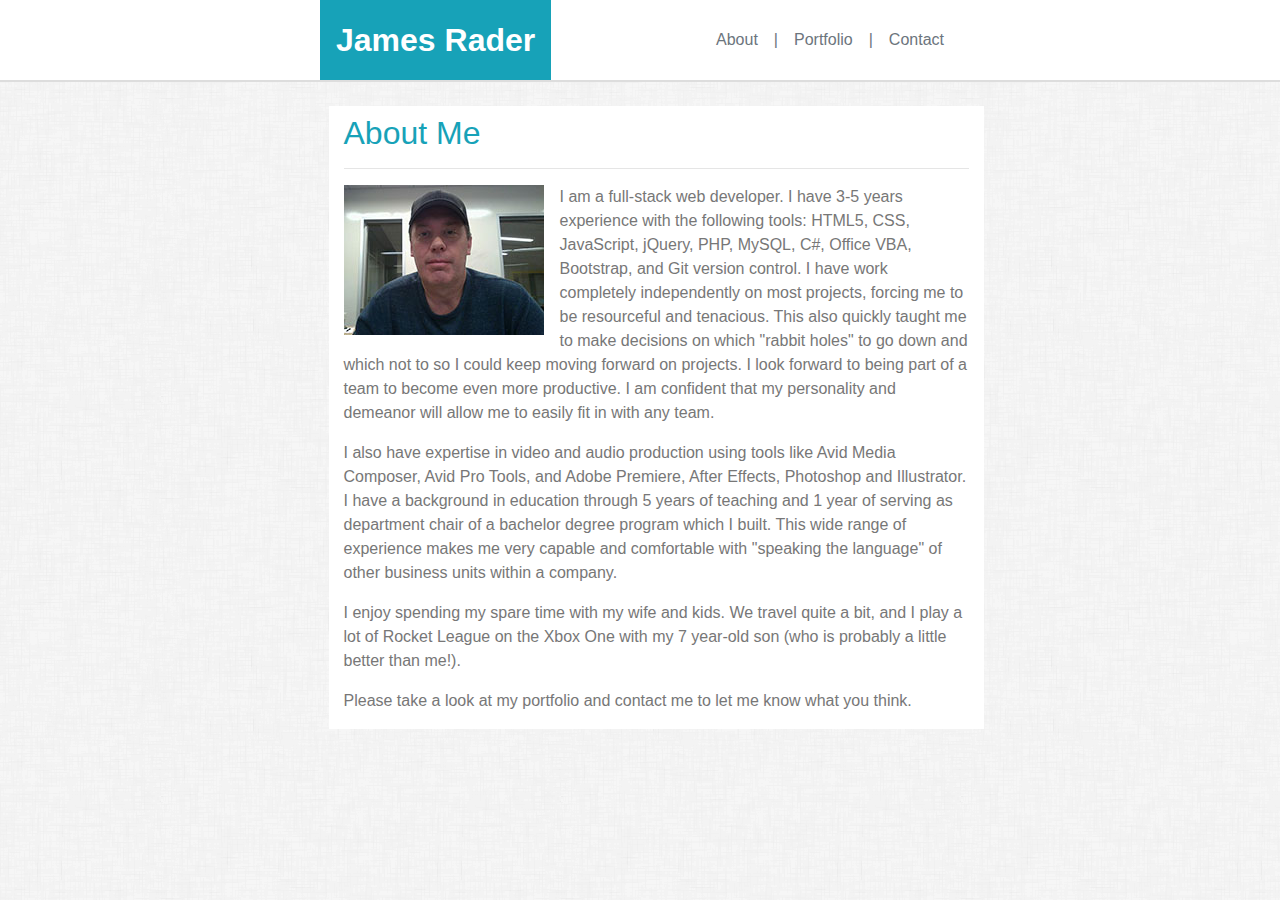
<file: index.html>
<!DOCTYPE html>
<html lang="en">

<head>
    <meta charset="utf-8">
    <title>Bootstrap Portfolio Homepage</title>
    <meta name="viewport" content="width=device-width, initial-scale=1">
    <link rel="stylesheet" href="https://stackpath.bootstrapcdn.com/bootstrap/4.3.1/css/bootstrap.min.css"
        integrity="sha384-ggOyR0iXCbMQv3Xipma34MD+dH/1fQ784/j6cY/iJTQUOhcWr7x9JvoRxT2MZw1T" crossorigin="anonymous">
    <link rel="stylesheet" href="assets/css/style.css">
</head>

<body>
    <div class="container col-12">
        <div class="row mb-4 bg-white" id="navRow">
            <div class="col-sm-3"></div>
            <nav class="navbar sticky-top navbar-light bg-white col-sm-6 py-0 pl-0">
                <span class="navbar-brand mb-0 bg-info p-3 h1 font-weight-bold text-white">James Rader</span>
                <ul class="nav justify-content-end ml-3">
                    <li class="nav-item">
                        <a class="nav-link active text-secondary px-0" href="#">About</a>
                    </li>
                    <li class="nav-item">
                        <a class="nav-link active text-secondary no-hover">|</a>
                    </li>
                    <li class="nav-item">
                        <a class="nav-link text-secondary px-0" href="portfolio.html">Portfolio</a>
                    </li>
                    <li class="nav-item">
                        <a class="nav-link active text-secondary no-hover">|</a>
                    </li>
                    <li class="nav-item">
                        <a class="nav-link text-secondary px-0" href="contact.html">Contact</a>
                    </li>
                </ul>
            </nav>
            <div class="col-0 col-sm-3"></div>
        </div>
    </div>
    <div class="row">
        <div class="col-sm-3"></div>
        <div class="col-sm-6 bg-white h2 pt-2 ml-3 text-info my-0">About Me
            <hr>
        </div>
        <div class="col-sm-3"></div>
    </div>
    <div class="row">
        <div class="col-sm-3"></div>
        <div class="col-sm-6 bg-white ml-3">
            <img src="assets/images/profile-photo-200.jpg" class="float-sm-left mr-3 mb-2">

            <p>I am a full-stack web developer. I have 3-5 years experience with the following tools: HTML5, CSS,
                JavaScript, jQuery, PHP, MySQL, C#, Office VBA, Bootstrap, and Git version control. I have work completely independently on most projects, forcing me to be resourceful and tenacious. This also quickly taught me to make decisions on which "rabbit holes" to go down and which not to so I could keep moving forward on projects. I look forward to being part of a team to become even more productive. I am confident that my personality and demeanor will allow me to easily fit in with any team.</p>
            <p>I also have expertise in video and audio production using tools like Avid Media Composer, Avid Pro Tools,
                and Adobe Premiere, After Effects, Photoshop and Illustrator. I have a background in education through 5
                years of teaching and 1 year of serving as department chair of a bachelor degree program which I built.
                This wide range of experience makes me very capable and comfortable with "speaking the language" of other
                business units within a company.</p>
            <p>I enjoy spending my spare time with my wife and kids. We travel quite a bit, and I play a lot of
                Rocket League on the Xbox One with my 7 year-old son (who is probably a little better than me!).</p>
            <p>Please take a look at my portfolio and contact me to let me know what you think.</p>
        </div>
        <div class="col-sm-3"></div>
    </div>
    </div>

</body>

</html>
</file>
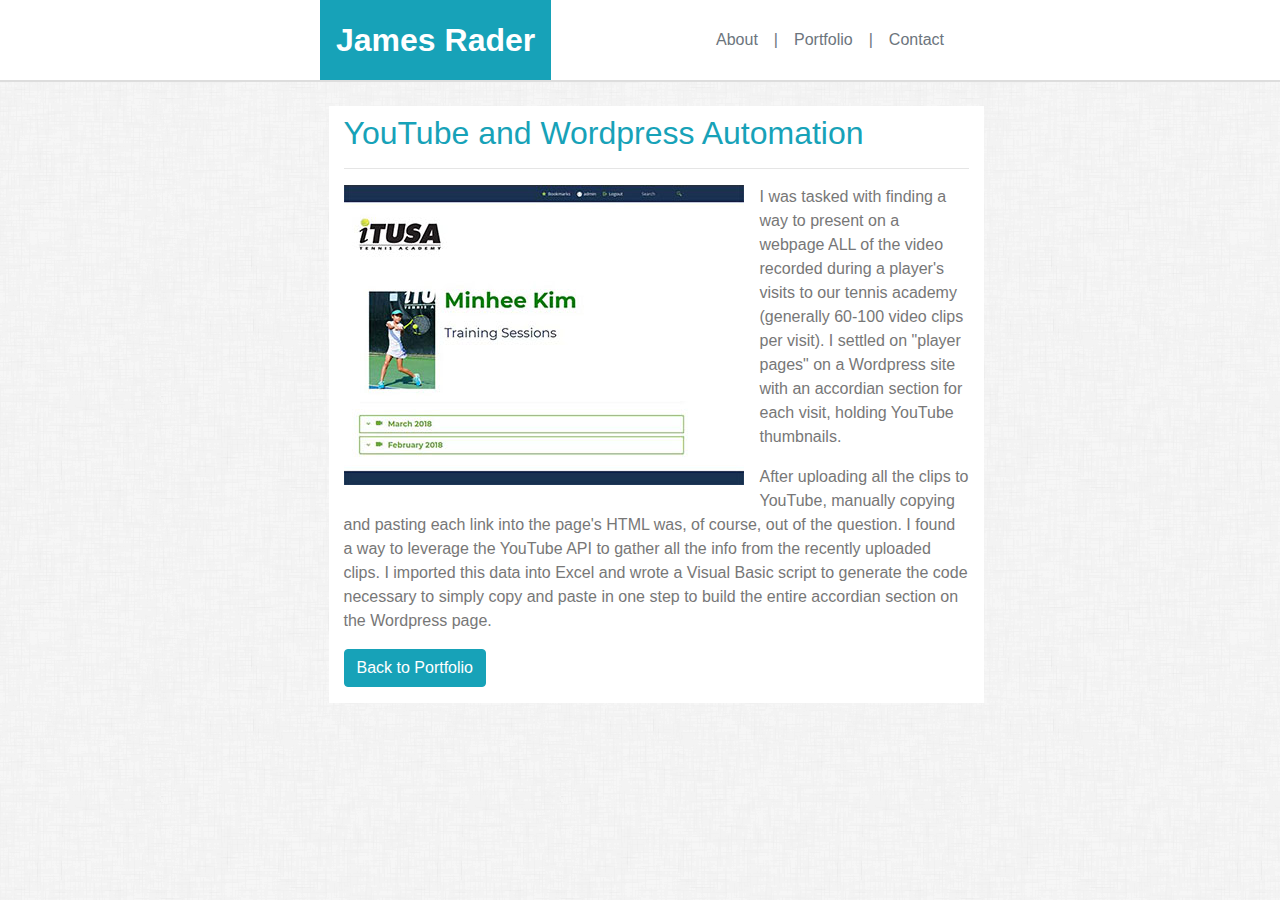
<file: itusa-players.html>
<!DOCTYPE html>
<html lang="en">

<head>
    <meta charset="utf-8">
    <title>Bootstrap Portfolio Homepage</title>
    <meta name="viewport" content="width=device-width, initial-scale=1">
    <link rel="stylesheet" href="https://stackpath.bootstrapcdn.com/bootstrap/4.3.1/css/bootstrap.min.css"
        integrity="sha384-ggOyR0iXCbMQv3Xipma34MD+dH/1fQ784/j6cY/iJTQUOhcWr7x9JvoRxT2MZw1T" crossorigin="anonymous">
    <link rel="stylesheet" href="assets/css/style.css">
</head>

<body>
    <div class="container col-12">
        <div class="row mb-4 bg-white" id="navRow">
            <div class="col-sm-3"></div>
            <nav class="navbar sticky-top navbar-light bg-white col-sm-6 py-0 pl-0">
                <span class="navbar-brand mb-0 bg-info p-3 h1 font-weight-bold text-white">James Rader</span>
                <ul class="nav justify-content-end ml-3">
                    <li class="nav-item">
                        <a class="nav-link active text-secondary px-0" href="index.html">About</a>
                    </li>
                    <li class="nav-item">
                        <a class="nav-link active text-secondary no-hover">|</a>
                    </li>
                    <li class="nav-item">
                        <a class="nav-link text-secondary px-0" href="portfolio.html">Portfolio</a>
                    </li>
                    <li class="nav-item">
                        <a class="nav-link active text-secondary no-hover">|</a>
                    </li>
                    <li class="nav-item">
                        <a class="nav-link text-secondary px-0" href="contact.html">Contact</a>
                    </li>
                </ul>
            </nav>
            <div class="col-0 col-sm-3"></div>
        </div>
    </div>
    <div class="row">
        <div class="col-sm-3"></div>
        <div class="col-sm-6 bg-white h2 pt-2 mx-3 text-info my-0">YouTube and Wordpress Automation
            <hr>
        </div>
        <div class="col-sm-3"></div>
    </div>
    <div class="row">
        <div class="col-sm-3"></div>
        <div class="col-sm-6 bg-white mx-3 pb-3">
            <img src="assets/images/itusa-players-400.jpg" class="img-fluid ind-portfolio float-sm-left mr-3 mb-2">
            <p>I was tasked with finding a way to present on a webpage ALL of the video recorded during a player's visits to our tennis academy (generally 60-100 video clips per visit).  I settled on "player pages" on a Wordpress site with an accordian section for each visit, holding YouTube thumbnails.</p>
            <p>After uploading all the clips to YouTube, manually copying and pasting each link into the page's HTML was, of course, out of the question.  I found a way to leverage the YouTube API to gather all the info from the recently uploaded clips.  I imported this data into Excel and wrote a Visual Basic script to generate the code necessary to simply copy and paste in one step to build the entire accordian section on the Wordpress page.</p>
            <a href="portfolio.html" class="btn btn-info">Back to Portfolio</a>
        </div>
        <div class="col-sm-3"></div>
    </div>
    </div>

</body>

</html>
</file>
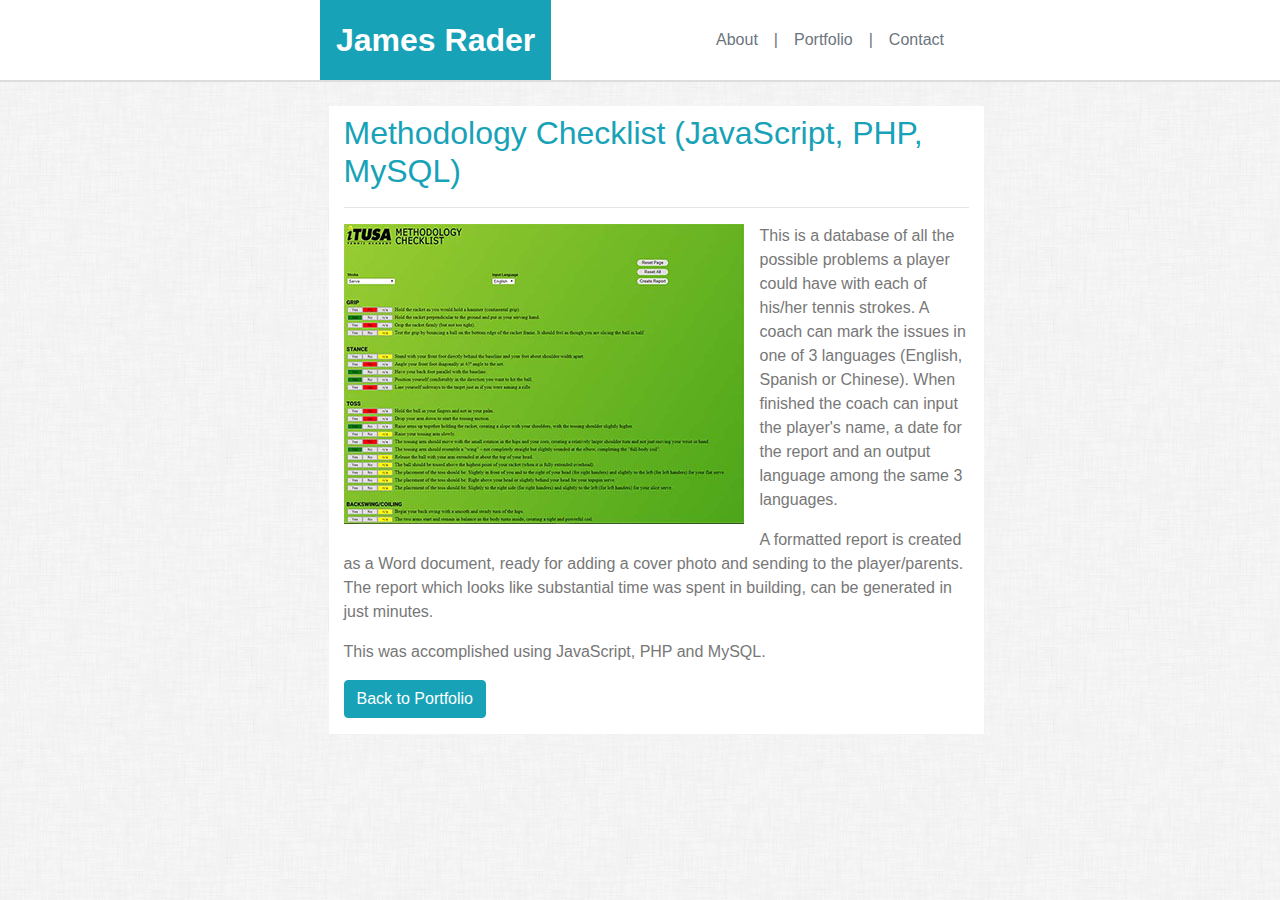
<file: methodology-checklist.html>
<!DOCTYPE html>
<html lang="en">

<head>
    <meta charset="utf-8">
    <title>Bootstrap Portfolio Homepage</title>
    <meta name="viewport" content="width=device-width, initial-scale=1">
    <link rel="stylesheet" href="https://stackpath.bootstrapcdn.com/bootstrap/4.3.1/css/bootstrap.min.css"
        integrity="sha384-ggOyR0iXCbMQv3Xipma34MD+dH/1fQ784/j6cY/iJTQUOhcWr7x9JvoRxT2MZw1T" crossorigin="anonymous">
    <link rel="stylesheet" href="assets/css/style.css">
</head>

<body>
    <div class="container col-12">
        <div class="row mb-4 bg-white" id="navRow">
            <div class="col-sm-3"></div>
            <nav class="navbar sticky-top navbar-light bg-white col-sm-6 py-0 pl-0">
                <span class="navbar-brand mb-0 bg-info p-3 h1 font-weight-bold text-white">James Rader</span>
                <ul class="nav justify-content-end ml-3">
                    <li class="nav-item">
                        <a class="nav-link active text-secondary px-0" href="index.html">About</a>
                    </li>
                    <li class="nav-item">
                        <a class="nav-link active text-secondary no-hover">|</a>
                    </li>
                    <li class="nav-item">
                        <a class="nav-link text-secondary px-0" href="portfolio.html">Portfolio</a>
                    </li>
                    <li class="nav-item">
                        <a class="nav-link active text-secondary no-hover">|</a>
                    </li>
                    <li class="nav-item">
                        <a class="nav-link text-secondary px-0" href="contact.html">Contact</a>
                    </li>
                </ul>
            </nav>
            <div class="col-0 col-sm-3"></div>
        </div>
    </div>
    <div class="row">
        <div class="col-sm-3"></div>
        <div class="col-sm-6 bg-white h2 pt-2 mx-3 text-info my-0">Methodology Checklist (JavaScript, PHP, MySQL)
            <hr>
        </div>
        <div class="col-sm-3"></div>
    </div>
    <div class="row">
        <div class="col-sm-3"></div>
        <div class="col-sm-6 bg-white mx-3 pb-3">
            <img src="assets/images/methodology-checklist-400.jpg" class="img-fluid ind-portfolio float-sm-left mr-3 mb-2">
            <p>This is a database of all the possible problems a player could have with each of his/her tennis strokes.  A coach can mark the issues in one of 3 languages (English, Spanish or Chinese).  When finished the coach can input the player's name, a date for the report and an output language among the same 3 languages.  </p>
            <p>A formatted report is created as a Word document, ready for adding a cover photo and sending to the player/parents.  The report which looks like substantial time was spent in building, can be generated in just minutes.</p>
            <p>This was accomplished using JavaScript, PHP and MySQL.</p>
            <a href="portfolio.html" class="btn btn-info">Back to Portfolio</a>
        </div>
        <div class="col-sm-3"></div>
    </div>
    </div>

</body>

</html>
</file>
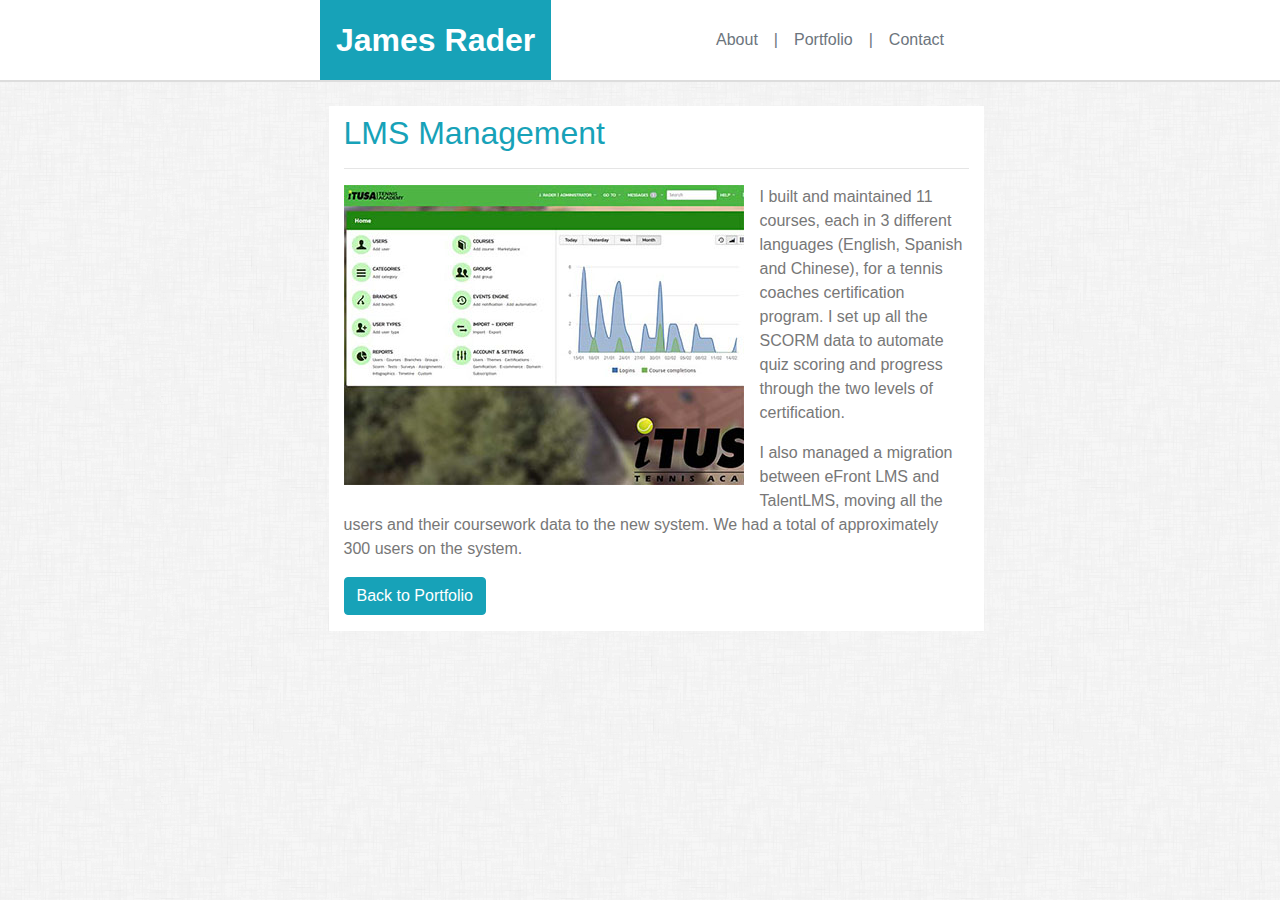
<file: new-lms.html>
<!DOCTYPE html>
<html lang="en">

<head>
    <meta charset="utf-8">
    <title>Bootstrap Portfolio Homepage</title>
    <meta name="viewport" content="width=device-width, initial-scale=1">
    <link rel="stylesheet" href="https://stackpath.bootstrapcdn.com/bootstrap/4.3.1/css/bootstrap.min.css"
        integrity="sha384-ggOyR0iXCbMQv3Xipma34MD+dH/1fQ784/j6cY/iJTQUOhcWr7x9JvoRxT2MZw1T" crossorigin="anonymous">
    <link rel="stylesheet" href="assets/css/style.css">
</head>

<body>
    <div class="container col-12">
        <div class="row mb-4 bg-white" id="navRow">
            <div class="col-sm-3"></div>
            <nav class="navbar sticky-top navbar-light bg-white col-sm-6 py-0 pl-0">
                <span class="navbar-brand mb-0 bg-info p-3 h1 font-weight-bold text-white">James Rader</span>
                <ul class="nav justify-content-end ml-3">
                    <li class="nav-item">
                        <a class="nav-link active text-secondary px-0" href="index.html">About</a>
                    </li>
                    <li class="nav-item">
                        <a class="nav-link active text-secondary no-hover">|</a>
                    </li>
                    <li class="nav-item">
                        <a class="nav-link text-secondary px-0" href="portfolio.html">Portfolio</a>
                    </li>
                    <li class="nav-item">
                        <a class="nav-link active text-secondary no-hover">|</a>
                    </li>
                    <li class="nav-item">
                        <a class="nav-link text-secondary px-0" href="contact.html">Contact</a>
                    </li>
                </ul>
            </nav>
            <div class="col-0 col-sm-3"></div>
        </div>
    </div>
    <div class="row">
        <div class="col-sm-3"></div>
        <div class="col-sm-6 bg-white h2 pt-2 mx-3 text-info my-0">LMS Management
            <hr>
        </div>
        <div class="col-sm-3"></div>
    </div>
    <div class="row">
        <div class="col-sm-3"></div>
        <div class="col-sm-6 bg-white mx-3 pb-3">
            <img src="assets/images/new-lms-400.jpg" class="img-fluid ind-portfolio float-sm-left mr-3 mb-2">
            <p>I built and maintained 11 courses, each in 3 different languages (English, Spanish and Chinese), for a tennis coaches certification program. I set up all the SCORM data to automate quiz scoring and progress through the two levels of certification. </p>
            <p>I also managed a migration between eFront LMS and TalentLMS, moving all the users and their coursework data to the new system. We had a total of approximately 300 users on the system.</p>
            <a href="portfolio.html" class="btn btn-info">Back to Portfolio</a>
        </div>
        <div class="col-sm-3"></div>
    </div>
    </div>

</body>

</html>
</file>
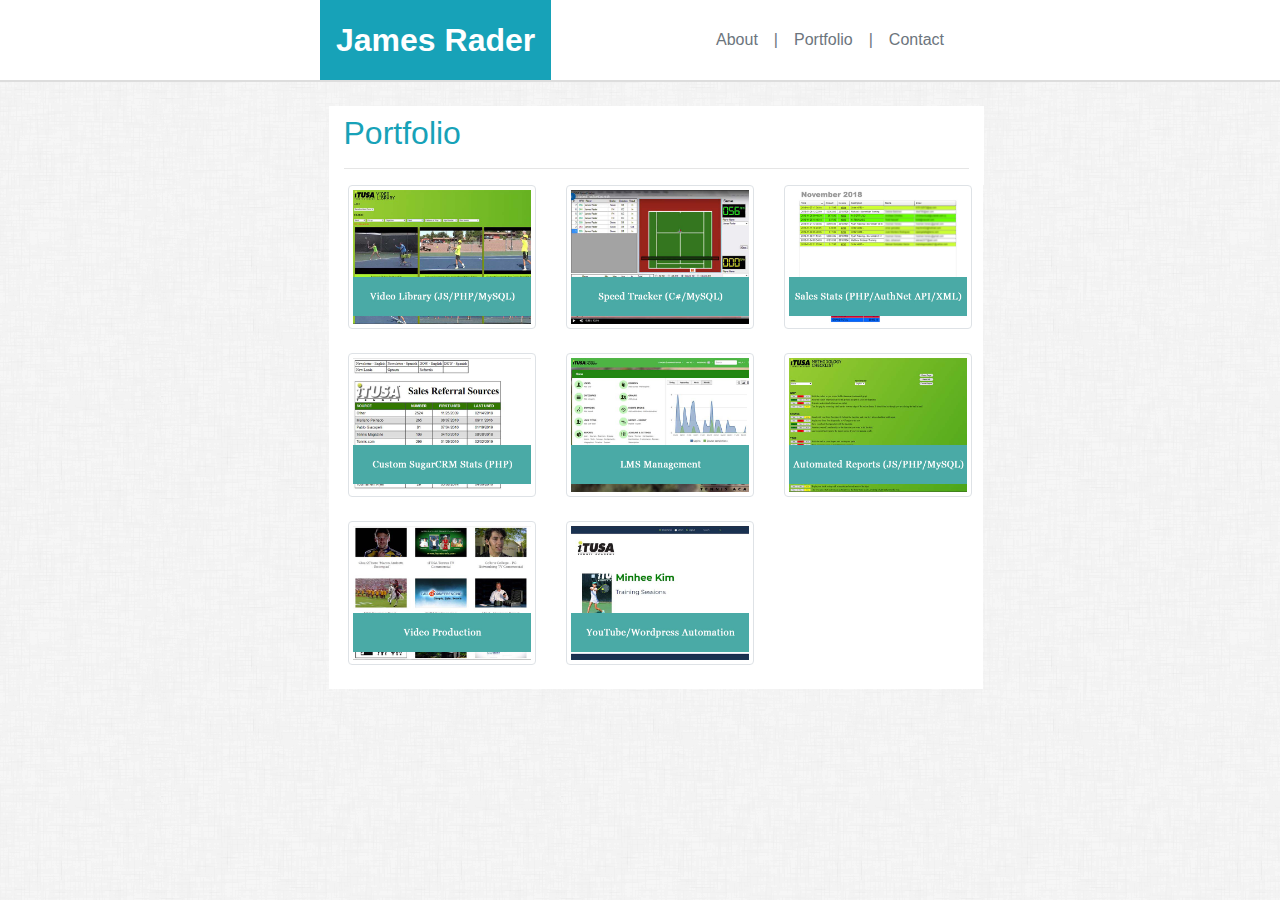
<file: portfolio.html>
<!DOCTYPE html>
<html lang="en">

<head>
    <meta charset="utf-8">
    <title>Bootstrap Portfolio Page</title>
    <meta name="viewport" content="width=device-width, initial-scale=1">
    <link rel="stylesheet" href="https://stackpath.bootstrapcdn.com/bootstrap/4.3.1/css/bootstrap.min.css"
        integrity="sha384-ggOyR0iXCbMQv3Xipma34MD+dH/1fQ784/j6cY/iJTQUOhcWr7x9JvoRxT2MZw1T" crossorigin="anonymous">
    <link rel="stylesheet" href="assets/css/style.css">
</head>

<body>
    <div class="container col-12">
        <div class="row mb-4 bg-white" id="navRow">
            <div class="col-sm-3"></div>
            <nav class="navbar sticky-top navbar-light bg-white col-sm-6 py-0 pl-0">
                <span class="navbar-brand mb-0 bg-info p-3 h1 font-weight-bold text-white">James Rader</span>
                <ul class="nav justify-content-end ml-3">
                    <li class="nav-item">
                        <a class="nav-link active text-secondary px-0" href="index.html">About</a>
                    </li>
                    <li class="nav-item">
                        <a class="nav-link active text-secondary no-hover">|</a>
                    </li>
                    <li class="nav-item">
                        <a class="nav-link text-secondary px-0" href="#">Portfolio</a>
                    </li>
                    <li class="nav-item">
                        <a class="nav-link active text-secondary no-hover">|</a>
                    </li>
                    <li class="nav-item">
                        <a class="nav-link text-secondary px-0" href="contact.html">Contact</a>
                    </li>
                </ul>
            </nav>
            <div class="col-0 col-sm-3"></div>
        </div>
    </div>
    <div class="row">
        <div class="col-sm-3"></div>
        <div class="col-sm-6 bg-white h2 pt-2 ml-3 text-info my-0">Portfolio
            <hr>
        </div>
        <div class="col-sm-3"></div>
    </div>
    <div class="row">
        <div class="col-sm-3"></div>
        <div class="col-sm-2 bg-white ml-sm-3">
            <a href="video-library.html"><img src="assets/images/video-library-640-label.jpg" alt="Video Library Screenshot"
                class="img-thumbnail float-sm-left ml-1 mb-sm-4 mb-2"></a>
        </div>
        <div class="col-sm-2 bg-white">
            <a href="speed-tracker.html"><img src="assets/images/speed-tracker-640-label.jpg" alt="Speed Tracker Screenshot"
                class="img-thumbnail float-sm-left ml-1 mb-sm-4 mb-2"></a>
        </div>
        <div class="col-sm-2 bg-white">
            <a href="authorize-net.html"><img src="assets/images/authorize-net-640-label.jpg" alt="Authorize.net Stats Screenshot"
                class="img-thumbnail float-sm-left ml-1 mb-sm-4 mb-2"></a>

        </div>
    </div>
    <div class="col-sm-3"></div>
    </div>
        <div class="row">
            <div class="col-sm-3"></div>
            <div class="col-sm-2 bg-white ml-sm-3">
                <a href="sugar-stats.html"><img src="assets/images/sugar-stats-640-label.jpg" alt="Sugar Stats Screenshot"
                    class="img-thumbnail float-sm-left ml-1 mb-sm-4 mb-2"></a>
            </div>
            <div class="col-sm-2 bg-white">
                <a href="new-lms.html"><img src="assets/images/new-lms-640-label.jpg" alt="New LMS Screenshot"
                    class="img-thumbnail float-sm-left ml-1 mb-sm-4 mb-2"></a>
            </div>
            <div class="col-sm-2 bg-white">
                    <a href="methodology-checklist.html"><img src="assets/images/methodology-checklist-640-label.jpg" alt="Methodology Checklist Screenshot"
                        class="img-thumbnail float-sm-left ml-1 mb-sm-4 mb-2"></a>
        
                </div>
        </div>
        <div class="col-sm-3"></div>
        </div>
        <div class="row">
                <div class="col-sm-3"></div>
                <div class="col-sm-2 bg-white ml-sm-3">
                    <a href="video-production.html"><img src="assets/images/video-production-640-label.jpg" alt="Video Gallery Screenshot"
                        class="img-thumbnail float-sm-left ml-1 mb-2"></a>
                </div>
                <div class="col-sm-2 bg-white">
                        <a href="itusa-players.html"><img src="assets/images/itusa-players-640-label.jpg" alt="iTUSA Players Website Screenshot"
                            class="img-thumbnail float-sm-left ml-1 mb-sm-4 mb-2"></a>
            
                    </div>
                <div class="col-sm-2 bg-white">        
                </div>
            </div>
            <div class="col-sm-3"></div>
            </div>
    
    </div>

</body>

</html>
</file>
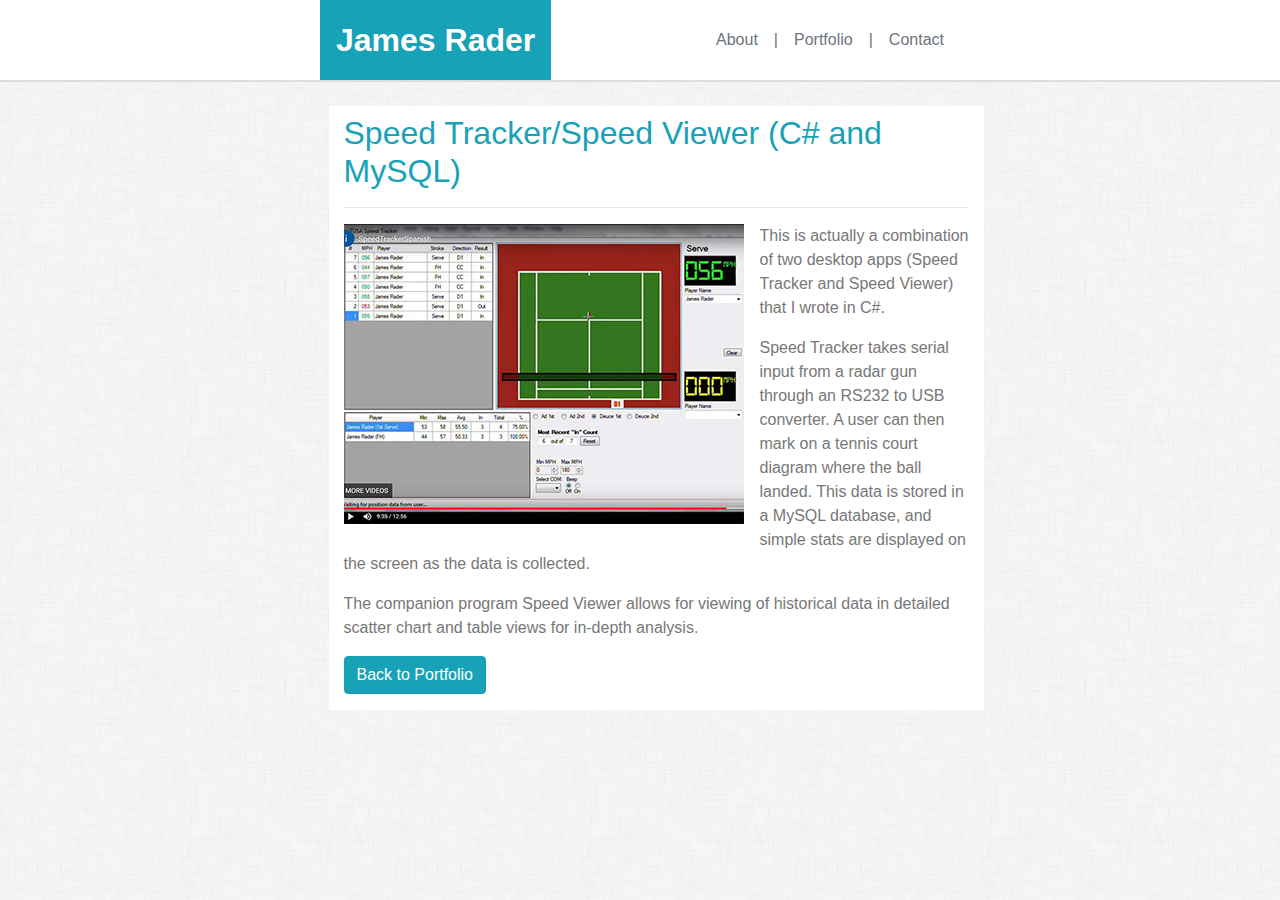
<file: speed-tracker.html>
<!DOCTYPE html>
<html lang="en">

<head>
    <meta charset="utf-8">
    <title>Bootstrap Portfolio Homepage</title>
    <meta name="viewport" content="width=device-width, initial-scale=1">
    <link rel="stylesheet" href="https://stackpath.bootstrapcdn.com/bootstrap/4.3.1/css/bootstrap.min.css"
        integrity="sha384-ggOyR0iXCbMQv3Xipma34MD+dH/1fQ784/j6cY/iJTQUOhcWr7x9JvoRxT2MZw1T" crossorigin="anonymous">
    <link rel="stylesheet" href="assets/css/style.css">
</head>

<body>
    <div class="container col-12">
        <div class="row mb-4 bg-white" id="navRow">
            <div class="col-sm-3"></div>
            <nav class="navbar sticky-top navbar-light bg-white col-sm-6 py-0 pl-0">
                <span class="navbar-brand mb-0 bg-info p-3 h1 font-weight-bold text-white">James Rader</span>
                <ul class="nav justify-content-end ml-3">
                    <li class="nav-item">
                        <a class="nav-link active text-secondary px-0" href="index.html">About</a>
                    </li>
                    <li class="nav-item">
                        <a class="nav-link active text-secondary no-hover">|</a>
                    </li>
                    <li class="nav-item">
                        <a class="nav-link text-secondary px-0" href="portfolio.html">Portfolio</a>
                    </li>
                    <li class="nav-item">
                        <a class="nav-link active text-secondary no-hover">|</a>
                    </li>
                    <li class="nav-item">
                        <a class="nav-link text-secondary px-0" href="contact.html">Contact</a>
                    </li>
                </ul>
            </nav>
            <div class="col-0 col-sm-3"></div>
        </div>
    </div>
    <div class="row">
        <div class="col-sm-3"></div>
        <div class="col-sm-6 bg-white h2 pt-2 mx-3 text-info my-0">Speed Tracker/Speed Viewer (C# and MySQL)
            <hr>
        </div>
        <div class="col-sm-3"></div>
    </div>
    <div class="row">
        <div class="col-sm-3"></div>
        <div class="col-sm-6 bg-white mx-3 pb-3">
            <img src="assets/images/speed-tracker-400.jpg" class="img-fluid float-sm-left mr-3 mb-2">

            <p>This is actually a combination of two desktop apps (Speed Tracker and Speed Viewer) that I wrote in C#.  </p>
            <p>Speed Tracker takes serial input from a radar gun through an RS232 to USB converter.  A user can then mark on a tennis court diagram where the ball landed.  This data is stored in a MySQL database, and simple stats are displayed on the screen as the data is collected.</p>
            <p>The companion program Speed Viewer allows for viewing of historical data in detailed scatter chart and table views for in-depth analysis.</p>
            <a href="portfolio.html" class="btn btn-info">Back to Portfolio</a>
        </div>
        <div class="col-sm-3"></div>
    </div>
    </div>

</body>

</html>
</file>
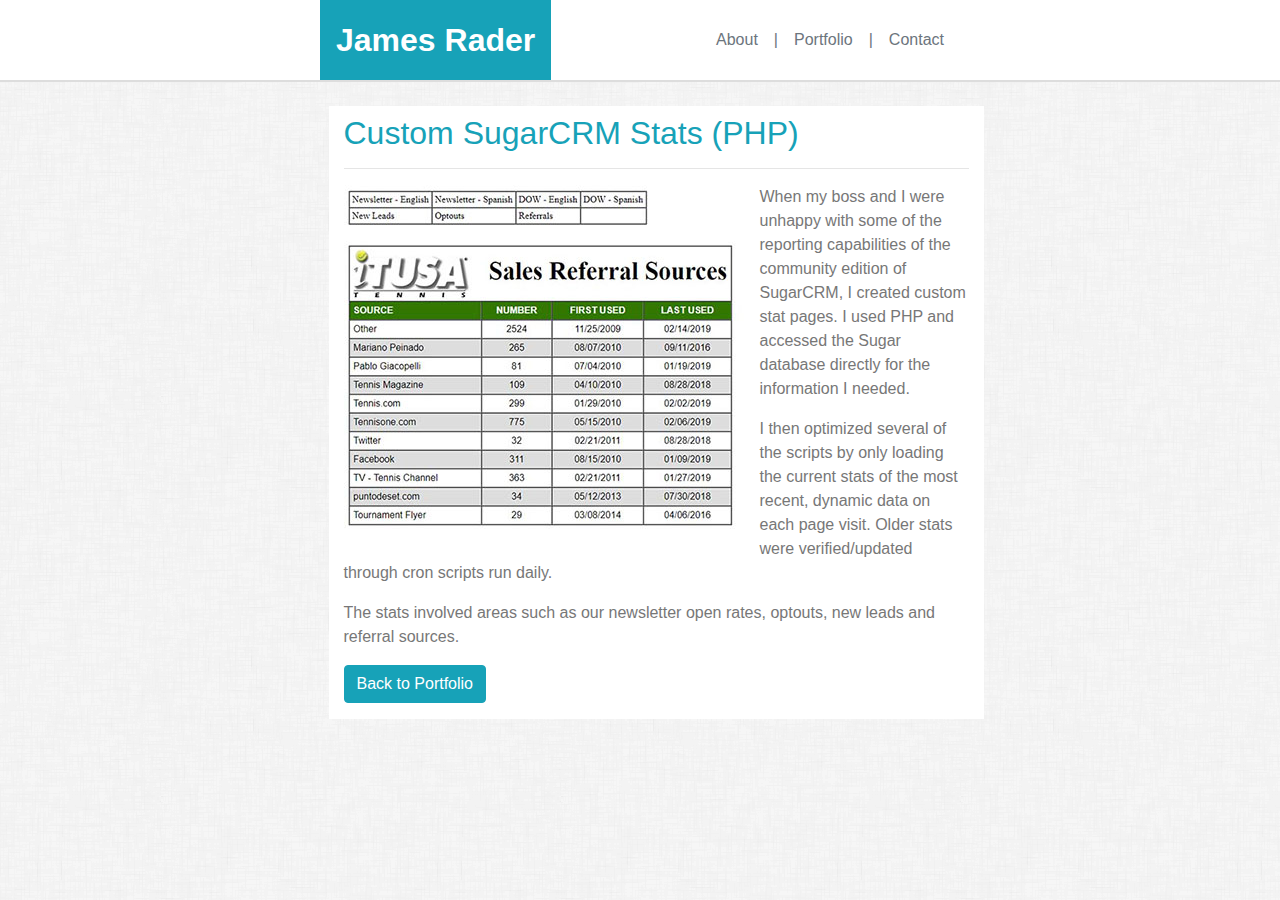
<file: sugar-stats.html>
<!DOCTYPE html>
<html lang="en">

<head>
    <meta charset="utf-8">
    <title>Bootstrap Portfolio Homepage</title>
    <meta name="viewport" content="width=device-width, initial-scale=1">
    <link rel="stylesheet" href="https://stackpath.bootstrapcdn.com/bootstrap/4.3.1/css/bootstrap.min.css"
        integrity="sha384-ggOyR0iXCbMQv3Xipma34MD+dH/1fQ784/j6cY/iJTQUOhcWr7x9JvoRxT2MZw1T" crossorigin="anonymous">
    <link rel="stylesheet" href="assets/css/style.css">
</head>

<body>
    <div class="container col-12">
        <div class="row mb-4 bg-white" id="navRow">
            <div class="col-sm-3"></div>
            <nav class="navbar sticky-top navbar-light bg-white col-sm-6 py-0 pl-0">
                <span class="navbar-brand mb-0 bg-info p-3 h1 font-weight-bold text-white">James Rader</span>
                <ul class="nav justify-content-end ml-3">
                    <li class="nav-item">
                        <a class="nav-link active text-secondary px-0" href="index.html">About</a>
                    </li>
                    <li class="nav-item">
                        <a class="nav-link active text-secondary no-hover">|</a>
                    </li>
                    <li class="nav-item">
                        <a class="nav-link text-secondary px-0" href="portfolio.html">Portfolio</a>
                    </li>
                    <li class="nav-item">
                        <a class="nav-link active text-secondary no-hover">|</a>
                    </li>
                    <li class="nav-item">
                        <a class="nav-link text-secondary px-0" href="contact.html">Contact</a>
                    </li>
                </ul>
            </nav>
            <div class="col-0 col-sm-3"></div>
        </div>
    </div>
    <div class="row">
        <div class="col-sm-3"></div>
        <div class="col-sm-6 bg-white h2 pt-2 mx-3 text-info my-0">Custom SugarCRM Stats (PHP)
            <hr>
        </div>
        <div class="col-sm-3"></div>
    </div>
    <div class="row">
        <div class="col-sm-3"></div>
        <div class="col-sm-6 bg-white mx-3 pb-3">
            <img src="assets/images/sugar-stats-400b.jpg" class="img-fluid ind-portfolio float-sm-left mr-3 mb-2">
            <p>When my boss and I were unhappy with some of the reporting capabilities of the community edition of SugarCRM, I created custom stat pages.  I used PHP and accessed the Sugar database directly for the information I needed. </p>
            <p>I then optimized several of the scripts by only loading the current stats of the most recent, dynamic data on each page visit.  Older stats were verified/updated through cron scripts run daily. </p>
            <p>The stats involved areas such as our newsletter open rates, optouts, new leads and referral sources.</p>
            <a href="portfolio.html" class="btn btn-info">Back to Portfolio</a>
        </div>
        <div class="col-sm-3"></div>
    </div>
    </div>

</body>

</html>
</file>
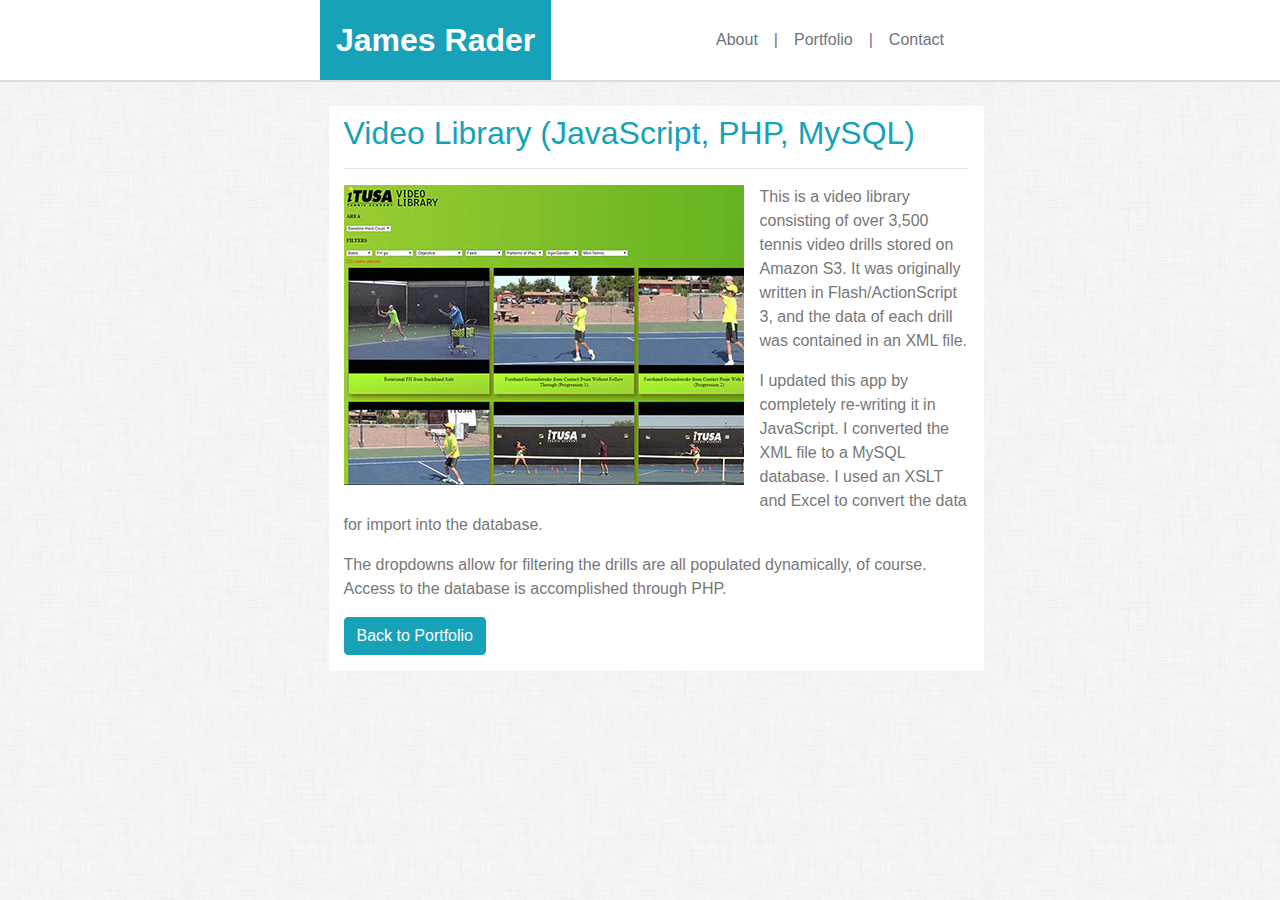
<file: video-library.html>
<!DOCTYPE html>
<html lang="en">

<head>
    <meta charset="utf-8">
    <title>Bootstrap Portfolio Homepage</title>
    <meta name="viewport" content="width=device-width, initial-scale=1">
    <link rel="stylesheet" href="https://stackpath.bootstrapcdn.com/bootstrap/4.3.1/css/bootstrap.min.css"
        integrity="sha384-ggOyR0iXCbMQv3Xipma34MD+dH/1fQ784/j6cY/iJTQUOhcWr7x9JvoRxT2MZw1T" crossorigin="anonymous">
    <link rel="stylesheet" href="assets/css/style.css">
</head>

<body>
    <div class="container col-12">
        <div class="row mb-4 bg-white" id="navRow">
            <div class="col-sm-3"></div>
            <nav class="navbar sticky-top navbar-light bg-white col-sm-6 py-0 pl-0">
                <span class="navbar-brand mb-0 bg-info p-3 h1 font-weight-bold text-white">James Rader</span>
                <ul class="nav justify-content-end ml-3">
                    <li class="nav-item">
                        <a class="nav-link active text-secondary px-0" href="index.html">About</a>
                    </li>
                    <li class="nav-item">
                        <a class="nav-link active text-secondary no-hover">|</a>
                    </li>
                    <li class="nav-item">
                        <a class="nav-link text-secondary px-0" href="portfolio.html">Portfolio</a>
                    </li>
                    <li class="nav-item">
                        <a class="nav-link active text-secondary no-hover">|</a>
                    </li>
                    <li class="nav-item">
                        <a class="nav-link text-secondary px-0" href="contact.html">Contact</a>
                    </li>
                </ul>
            </nav>
            <div class="col-0 col-sm-3"></div>
        </div>
    </div>
    <div class="row">
        <div class="col-sm-3"></div>
        <div class="col-sm-6 bg-white h2 pt-2 mx-3 text-info my-0">Video Library (JavaScript, PHP, MySQL)
            <hr>
        </div>
        <div class="col-sm-3"></div>
    </div>
    <div class="row">
        <div class="col-sm-3"></div>
        <div class="col-sm-6 bg-white mx-3 pb-3">
            <img src="assets/images/video-library-400.jpg" class="img-fluid float-sm-left mr-3 mb-2">
            <p>This is a video library consisting of over 3,500 tennis video drills stored on Amazon S3.  It was originally written in Flash/ActionScript 3, and the data of each drill was contained in an XML file.</p>
            <p>I updated this app by completely re-writing it in JavaScript.  I converted the XML file to a MySQL database.  I used an XSLT and Excel to convert the data for import into the database.</p>
            <p>The dropdowns allow for filtering the drills are all populated dynamically, of course.  Access to the database is accomplished through PHP.</p>
            <a href="portfolio.html" class="btn btn-info">Back to Portfolio</a>
        </div>
        <div class="col-sm-3"></div>
    </div>
    </div>

</body>

</html>
</file>
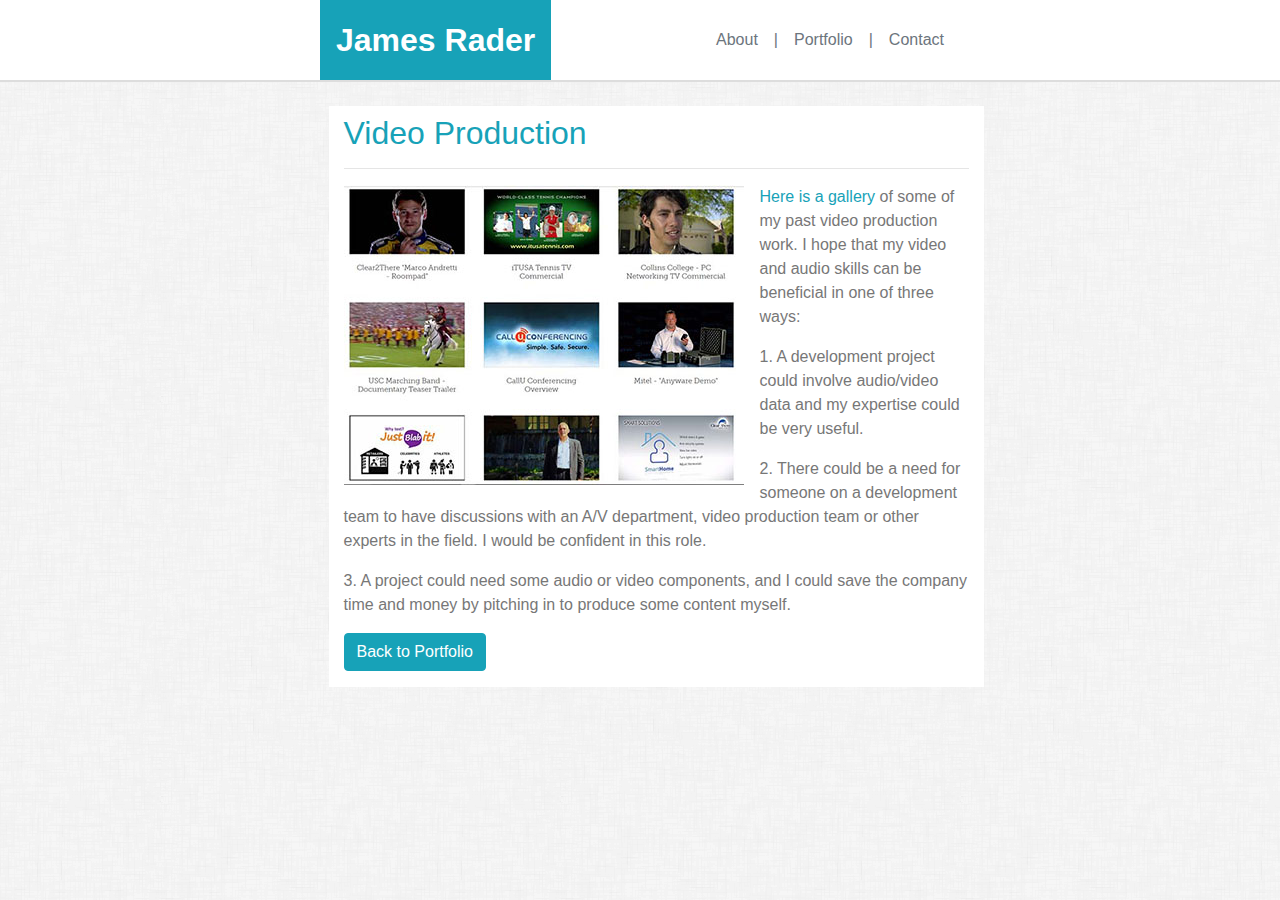
<file: video-production.html>
<!DOCTYPE html>
<html lang="en">

<head>
    <meta charset="utf-8">
    <title>Bootstrap Portfolio Homepage</title>
    <meta name="viewport" content="width=device-width, initial-scale=1">
    <link rel="stylesheet" href="https://stackpath.bootstrapcdn.com/bootstrap/4.3.1/css/bootstrap.min.css"
        integrity="sha384-ggOyR0iXCbMQv3Xipma34MD+dH/1fQ784/j6cY/iJTQUOhcWr7x9JvoRxT2MZw1T" crossorigin="anonymous">
    <link rel="stylesheet" href="assets/css/style.css">
</head>

<body>
    <div class="container col-12">
        <div class="row mb-4 bg-white" id="navRow">
            <div class="col-sm-3"></div>
            <nav class="navbar sticky-top navbar-light bg-white col-sm-6 py-0 pl-0">
                <span class="navbar-brand mb-0 bg-info p-3 h1 font-weight-bold text-white">James Rader</span>
                <ul class="nav justify-content-end ml-3">
                    <li class="nav-item">
                        <a class="nav-link active text-secondary px-0" href="index.html">About</a>
                    </li>
                    <li class="nav-item">
                        <a class="nav-link active text-secondary no-hover">|</a>
                    </li>
                    <li class="nav-item">
                        <a class="nav-link text-secondary px-0" href="portfolio.html">Portfolio</a>
                    </li>
                    <li class="nav-item">
                        <a class="nav-link active text-secondary no-hover">|</a>
                    </li>
                    <li class="nav-item">
                        <a class="nav-link text-secondary px-0" href="contact.html">Contact</a>
                    </li>
                </ul>
            </nav>
            <div class="col-0 col-sm-3"></div>
        </div>
    </div>
    <div class="row">
        <div class="col-sm-3"></div>
        <div class="col-sm-6 bg-white h2 pt-2 mx-3 text-info my-0">Video Production
            <hr>
        </div>
        <div class="col-sm-3"></div>
    </div>
    <div class="row">
        <div class="col-sm-3"></div>
        <div class="col-sm-6 bg-white mx-3 pb-3">
            <img src="assets/images/video-production-400.jpg" class="img-fluid ind-portfolio float-sm-left mr-3 mb-2">
            <p><a href="https://jamesrader.myportfolio.com/projects" target="_blank" class="text-info">Here is a gallery</a> of some of my past video production work.  I hope that my video and audio skills can be beneficial in one of three ways: </p>
            <p>1. A development project could involve audio/video data and my expertise could be very useful.</p>
            <p>2. There could be a need for someone on a development team to have discussions with an A/V department, video production team or other experts in the field.  I would be confident in this role.</p>
            <p>3. A project could need some audio or video components, and I could save the company time and money by pitching in to produce some content myself.</p>
            <a href="portfolio.html" class="btn btn-info">Back to Portfolio</a>
        </div>
        <div class="col-sm-3"></div>
    </div>
    </div>

</body>

</html>
</file>
<file: assets/css/style.css>
#navRow {
    border-bottom-style: solid;
    border-bottom-width: 2px;
    border-color:#ddd;
}

.navbar-brand {
    font-size: 32px;
}

.no-hover {
    pointer-events: none;
}


body {
    background-image: url("../images/dust_scratches.png");
    margin: 0px;
    color: #777;
}

hr {
    color: #ddd;
}

.img-thumbnail {
    width: 100%;
}

.thumbnail-text {
    height: 20%;
    position: absolute;
    top: 60%;
    width: 87%;
    font-size: 5vw;
}

#submitButton{
    background-color: #4aaaa5;
}

#submitButton:hover{
    background-color: #177772;
}
</file>
